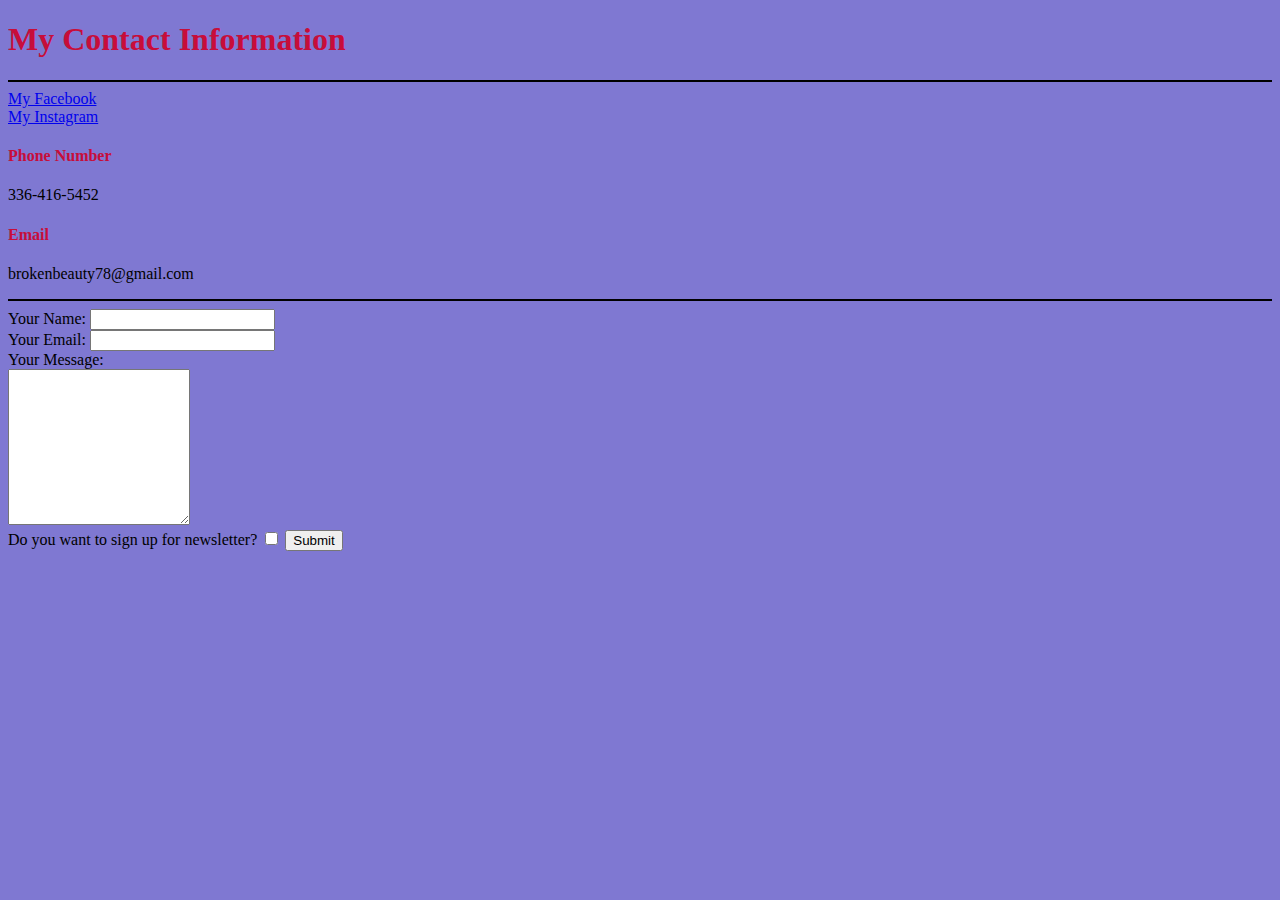
<file: contact.html>
<!DOCTYPE html>
<html lang="en" dir="ltr">

<head>
  <meta charset="utf-8">
  <title>Contact Me</title>
  <link rel="stylesheet" href="css/styles.css">
</head>


<body>
  <h1> My Contact Information</h1>
  <hr>
  <a href="https://www.facebook.com/courtney.anders.319">My Facebook</a>
  <br>
  <a href="https://www.instagram.com/theilebella_miatababe/">My Instagram</a>
  <h4>Phone Number</h4>
  <p>336-416-5452</p>
  <h4>Email</h4>
  <p> brokenbeauty78@gmail.com</p>
  <hr>
  <form action="mailto:brokenbeauty78@gmail.com" method="post" enctype="text/plain">
    <label>Your Name:</label>
    <input type="text" name="your name" value="">
    <br>
    <label>Your Email:</label>
    <input type="email" name="your email" value="">
    <br>
    <label>Your Message:</label>
    <br>
    <textarea name="your message" rows="10" columns="20">
</textarea>
    <br>
    <label> Do you want to sign up for newsletter?</label>
    <input type="checkbox" name="" value="">
    <input type="submit" name="">
  </form>
</body>

</html>
</file>
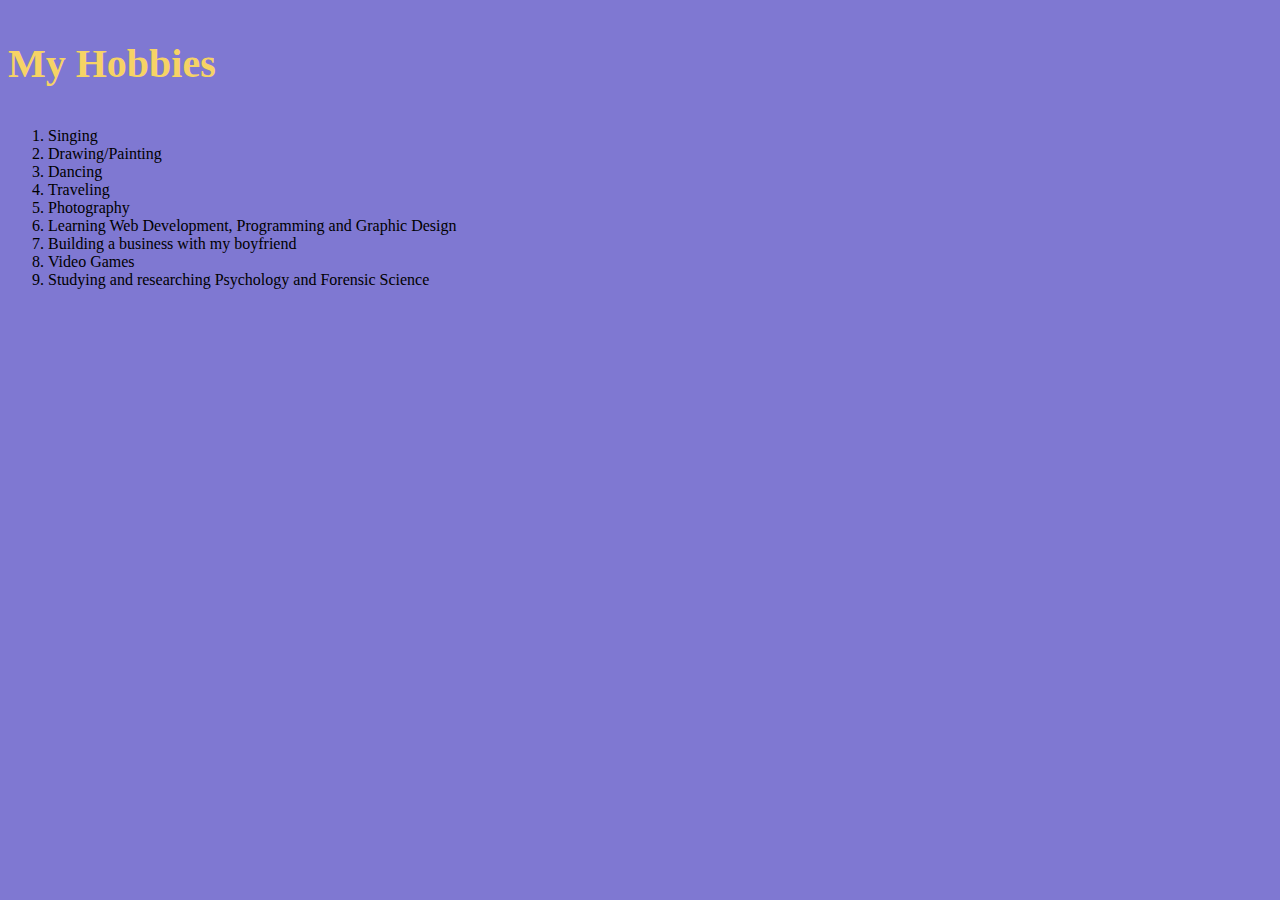
<file: hobbies.html>
<!DOCTYPE html>
<html lang="en" dir="ltr">
  <head>
    <meta charset="utf-8">
    <title>My Hobbies</title>
    <link rel="stylesheet" href="css/styles.css">


  </head>
  <body>
    <h3>My Hobbies</h3>
    <ol>
      <li>Singing</li>
      <li>Drawing/Painting</li>
      <li>Dancing</li>
      <li>Traveling</li>
      <li>Photography</li>
      <li>Learning Web Development, Programming and Graphic Design</li>
      <li>Building a business with my boyfriend</li>
      <li>Video Games</li>
      <li>Studying and researching Psychology and Forensic Science</li>
    </ol>
  </body>
</html>
</file>
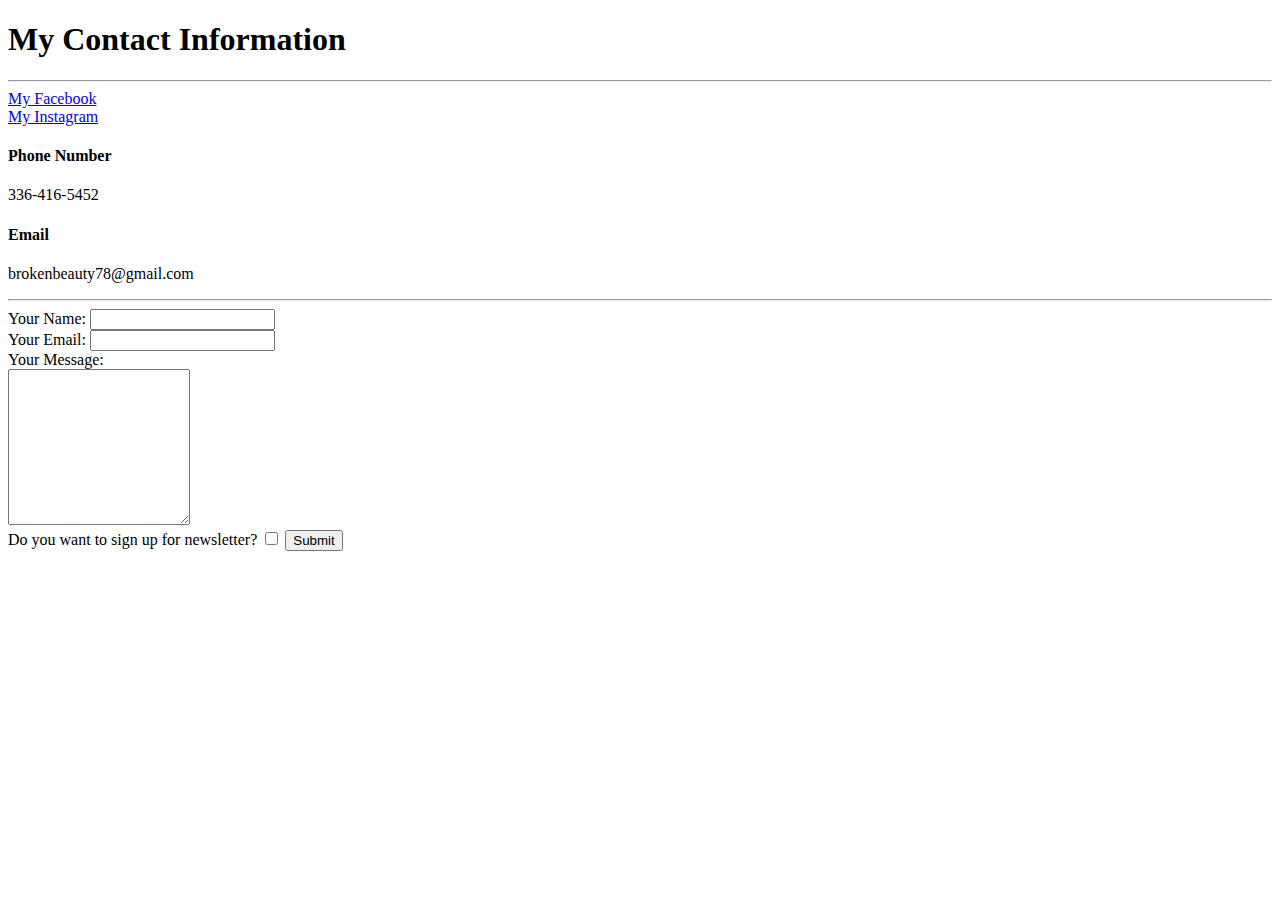
<file: HTML Personal Site/contact.html>
<!DOCTYPE html>
<html lang="en" dir="ltr">

<head>
  <meta charset="utf-8">
  <title>Contact Me</title>
</head>

<body>
  <h1> My Contact Information</h1>
  <hr>
  <a href="https://www.facebook.com/courtney.anders.319">My Facebook</a>
  <br>
  <a href="https://www.instagram.com/theilebella_miatababe/">My Instagram</a>
  <h4>Phone Number</h4>
  <p>336-416-5452</p>
  <h4>Email</h4>
  <p> brokenbeauty78@gmail.com</p>
  <hr>
  <form action="mailto:brokenbeauty78@gmail.com" method="post" enctype="text/plain">
    <label>Your Name:</label>
    <input type="text" name="your name" value="">
    <br>
    <label>Your Email:</label>
    <input type="email" name="your email" value="">
    <br>
    <label>Your Message:</label>
    <br>
    <textarea name="your message" rows="10" columns="20">
</textarea>
    <br>
    <label> Do you want to sign up for newsletter?</label>
    <input type="checkbox" name="" value="">
    <input type="submit" name="">
  </form>
</body>

</html>
</file>
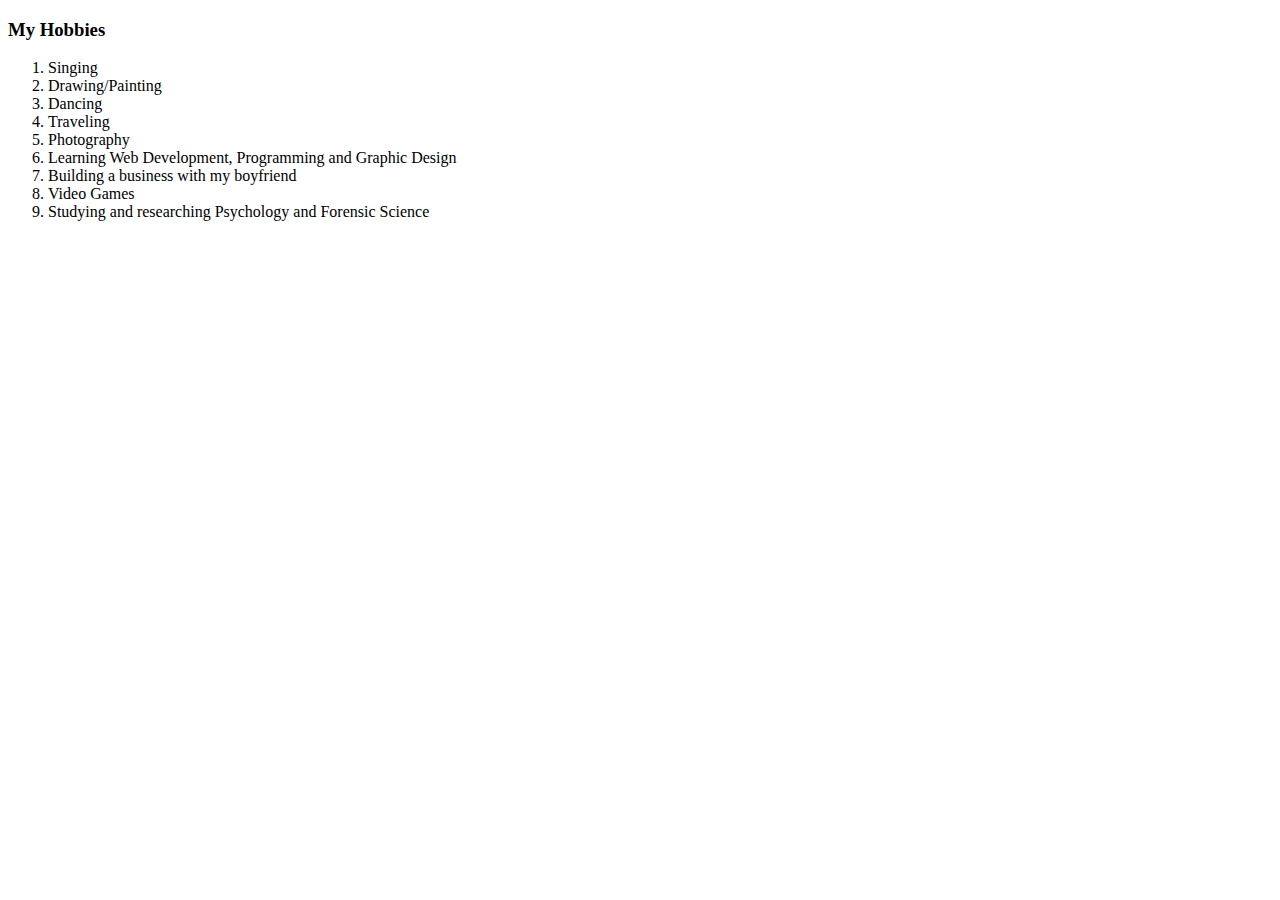
<file: HTML Personal Site/hobbies.html>
<!DOCTYPE html>
<html lang="en" dir="ltr">
  <head>
    <meta charset="utf-8">
    <title>My Hobbies</title>
  </head>
  <body>
    <h3>My Hobbies</h3>
    <ol>
      <li>Singing</li>
      <li>Drawing/Painting</li>
      <li>Dancing</li>
      <li>Traveling</li>
      <li>Photography</li>
      <li>Learning Web Development, Programming and Graphic Design</li>
      <li>Building a business with my boyfriend</li>
      <li>Video Games</li>
      <li>Studying and researching Psychology and Forensic Science</li>
    </ol>
  </body>
</html>
</file>
<file: css/styles.css>
body {
background-color: #7f78d2

}
h3 {
  font-size: 40px;
}
h3 {
  color:#f6d365
}

h1 {
color:#c70d3a

}

h4{
  color:#c70d3a

}

img {

box-shadow: 2px 2px 2px #c70d3a;

}

hr {
background-color: black;
border-style: none;
height: 2px

}

img {
height: 200px

}
</file>
